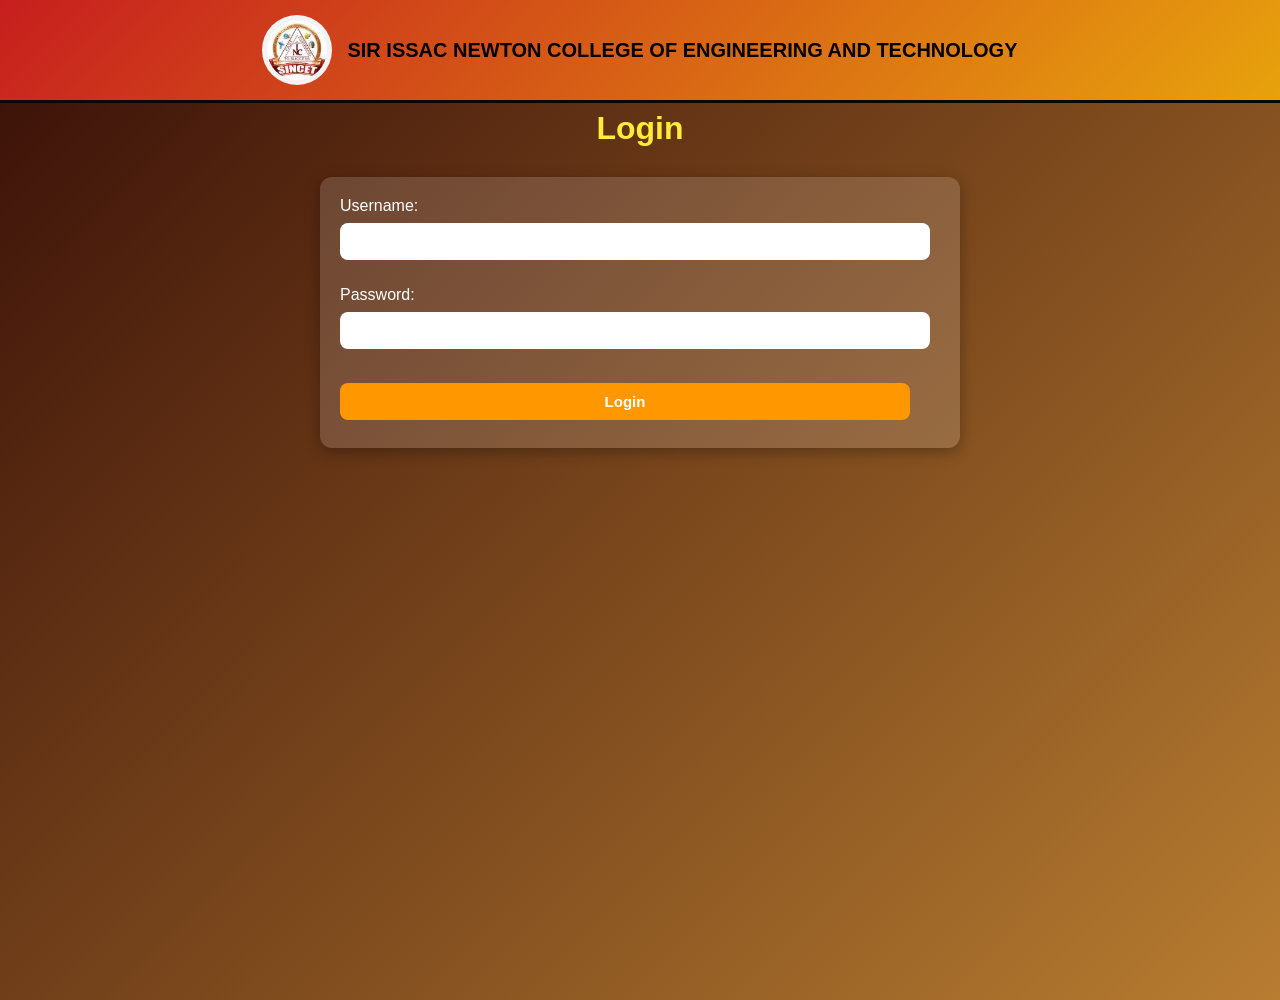
<file: index.html>
<!DOCTYPE html>
<html lang="en">
<head>
  <meta charset="UTF-8">
  <title>Digital Notice Board - Student</title>
  <link rel="stylesheet" href="style.css">
</head>
<body>
    <!-- ===== College Header ===== -->
  <header class="college-header">
  <img src="images/logo.png" alt="College Logo" class="college-logo">
  <h1 class="college-name">SIR ISSAC NEWTON COLLEGE OF ENGINEERING AND TECHNOLOGY</h1>
</header>


  <h1> Digital Notice Board</h1>

  <div id="notice-board"></div>

  <button onclick="logout()">Logout</button>

  <script src="script.js"></script>
  <script>
    checkAuth("student");

    // Function to show "x minutes ago"
    function timeAgo(dateString) {
      const now = new Date();
      const posted = new Date(dateString);
      const diff = Math.floor((now - posted) / 1000); // seconds

      if (diff < 60) return `${diff} seconds ago`;
      if (diff < 3600) return `${Math.floor(diff/60)} minutes ago`;
      if (diff < 86400) return `${Math.floor(diff/3600)} hours ago`;
      return `${Math.floor(diff/86400)} days ago`;
    }

    function loadNotices() {
      const notices = JSON.parse(localStorage.getItem("notices")) || [];
      const noticeBoard = document.getElementById("notice-board");
      noticeBoard.innerHTML = "";

      if (notices.length === 0) {
        noticeBoard.innerHTML = "<p>No notices available yet.</p>";
        return;
      }

      notices.forEach((notice) => {
        const div = document.createElement("div");
        div.className = "notice";
        div.innerHTML = `
          <h2>${notice.title}</h2>
          <p>${notice.content}</p>
          <small> Posted: ${timeAgo(notice.timestamp)}</small><br>
          ${notice.image ? `<img src="${notice.image}" width="200" alt="Notice Image"><br>` : ""}
          ${notice.pdf ? `<a href="${notice.pdf}" target="_blank" download="notice.pdf">📄 Open PDF</a><br>` : ""}
        `;
        noticeBoard.appendChild(div);
      });
    }

    loadNotices();
  </script>
</body>
</html>
</file>
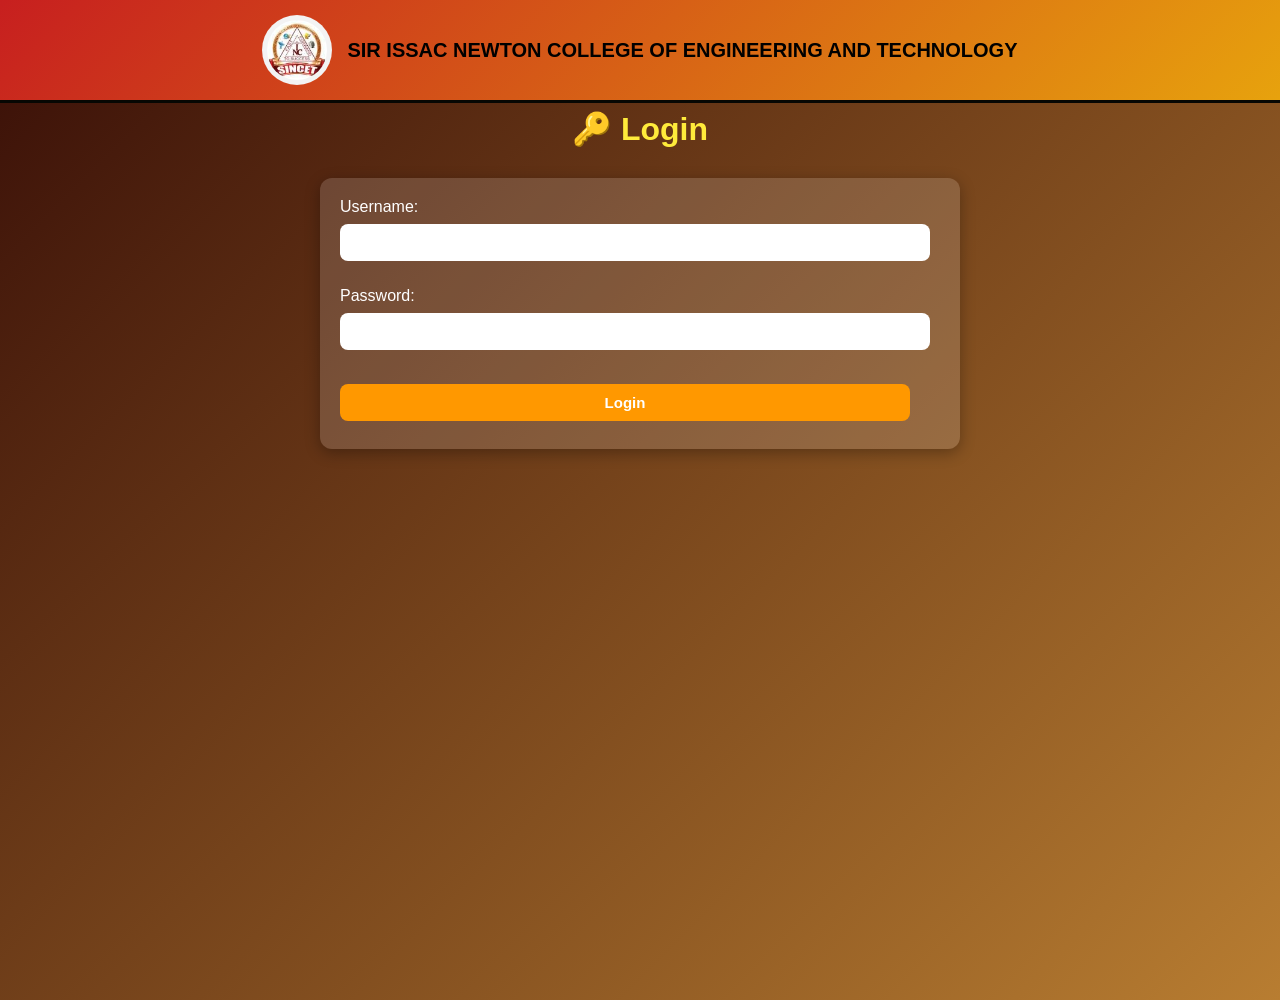
<file: Clg notice board/index.html>
<!DOCTYPE html>
<html lang="en">
<head>
  <meta charset="UTF-8">
  <title>Digital Notice Board - Student</title>
  <link rel="stylesheet" href="style.css">
</head>
<body>
    <!-- ===== College Header ===== -->
  <header class="college-header">
  <img src="images/logo.png" alt="College Logo" class="college-logo">
  <h1 class="college-name">SIR ISSAC NEWTON COLLEGE OF ENGINEERING AND TECHNOLOGY</h1>
</header>


  <h1>📢 Digital Notice Board</h1>

  <div id="notice-board"></div>

  <button onclick="logout()">Logout</button>

  <script src="script.js"></script>
  <script>
    checkAuth("student");

    // Function to show "x minutes ago"
    function timeAgo(dateString) {
      const now = new Date();
      const posted = new Date(dateString);
      const diff = Math.floor((now - posted) / 1000); // seconds

      if (diff < 60) return `${diff} seconds ago`;
      if (diff < 3600) return `${Math.floor(diff/60)} minutes ago`;
      if (diff < 86400) return `${Math.floor(diff/3600)} hours ago`;
      return `${Math.floor(diff/86400)} days ago`;
    }

    function loadNotices() {
      const notices = JSON.parse(localStorage.getItem("notices")) || [];
      const noticeBoard = document.getElementById("notice-board");
      noticeBoard.innerHTML = "";

      if (notices.length === 0) {
        noticeBoard.innerHTML = "<p>No notices available yet.</p>";
        return;
      }

      notices.forEach((notice) => {
        const div = document.createElement("div");
        div.className = "notice";
        div.innerHTML = `
          <h2>${notice.title}</h2>
          <p>${notice.content}</p>
          <small>📅 Posted: ${timeAgo(notice.timestamp)}</small><br>
          ${notice.image ? `<img src="${notice.image}" width="200" alt="Notice Image"><br>` : ""}
          ${notice.pdf ? `<a href="${notice.pdf}" target="_blank" download="notice.pdf">📄 Open PDF</a><br>` : ""}
        `;
        noticeBoard.appendChild(div);
      });
    }

    loadNotices();
  </script>
</body>
</html>
</file>
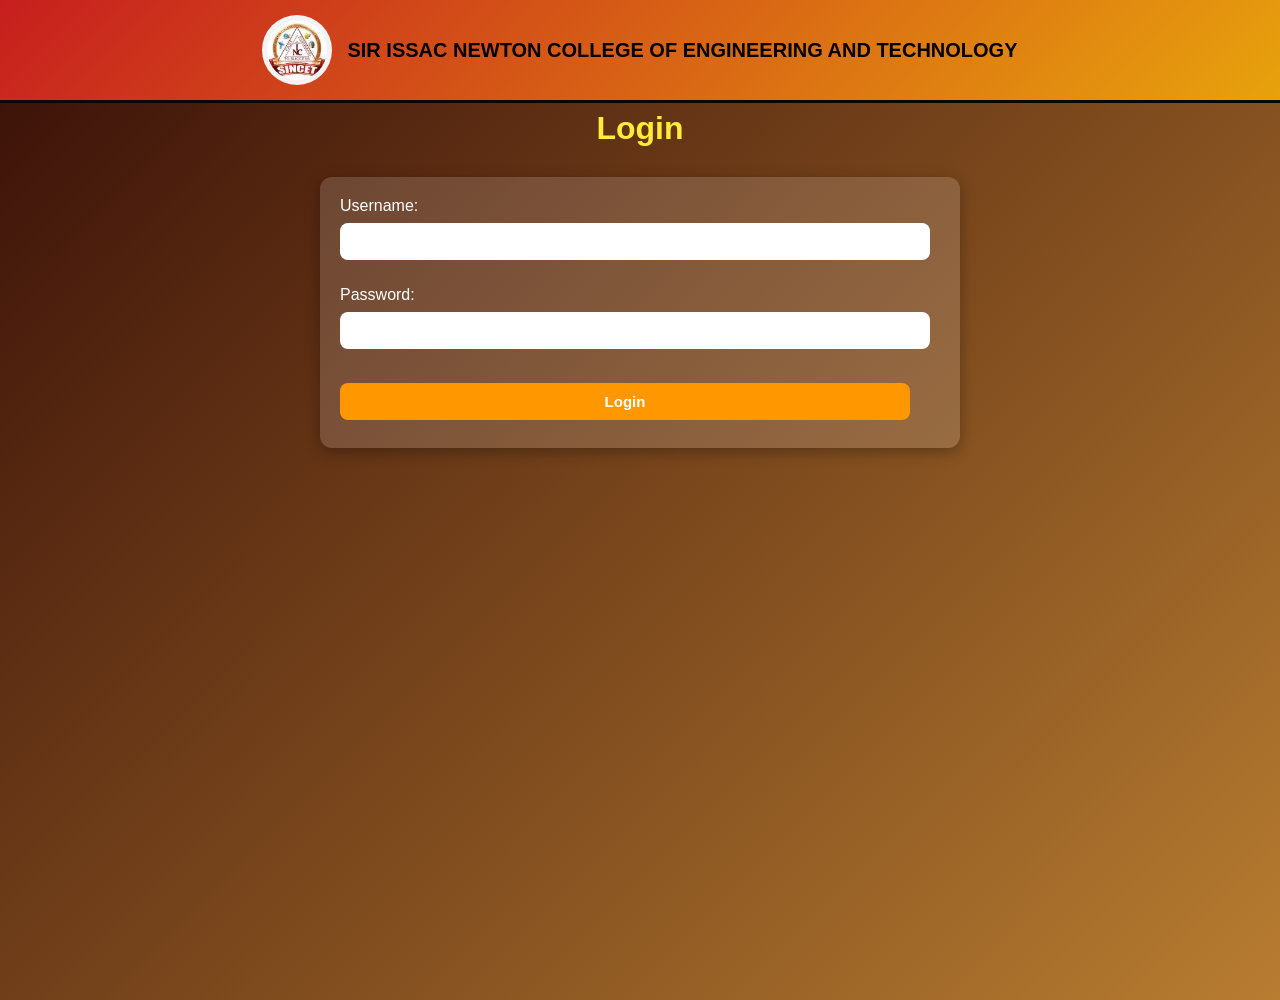
<file: admin.html>
<!DOCTYPE html>
<html lang="en">
<head>
  <meta charset="UTF-8">
  <title>Admin - Digital Notice Board</title>
  <link rel="stylesheet" href="style.css">
</head>
<body>
 
  <!-- ===== College Header ===== -->
  <header class="college-header">
  <img src="images/logo.png" alt="College Logo" class="college-logo">
  <h1 class="college-name">SIR ISSAC NEWTON COLLEGE OF ENGINEERING AND TECHNOLOGY</h1>
</header>


  <h1> Admin Panel - Manage Notices</h1>

  <!-- Form -->
  <form id="noticeForm">
    <input type="hidden" id="editIndex" value="">
    <input type="text" id="title" placeholder="Notice Title" required><br><br>
    <textarea id="content" placeholder="Write your notice..." required></textarea><br><br>
    <input type="file" id="imageUpload" accept="image/*"><br><br>
    <input type="file" id="pdfUpload" accept="application/pdf"><br><br>
    <button type="submit">Post Notice</button>
  </form>

  <hr>

  <!-- Notice List -->
  <h2> Posted Notices</h2>
  <div id="notice-board"></div>

  <button onclick="logout()">Logout</button>

  <script src="script.js"></script>
  <script>
    checkAuth("admin"); //  only admin can access

    // Convert file to Base64
    const toBase64 = (file) => new Promise((resolve, reject) => {
      if (!file) return resolve(null);
      const reader = new FileReader();
      reader.readAsDataURL(file);
      reader.onload = () => resolve(reader.result);
      reader.onerror = (err) => reject(err);
    });

    // Load notices for admin (with edit + delete buttons)
    function loadNotices() {
      const notices = JSON.parse(localStorage.getItem("notices")) || [];
      const noticeBoard = document.getElementById("notice-board");
      noticeBoard.innerHTML = "";

      if (notices.length === 0) {
        noticeBoard.innerHTML = "<p>No notices posted yet.</p>";
        return;
      }

      notices.forEach((notice, index) => {
        const div = document.createElement("div");
        div.className = "notice";
        div.innerHTML = `
          <h3>${notice.title}</h3>
          <p>${notice.content}</p>
          <small> ${new Date(notice.timestamp).toLocaleString()}</small><br>
          ${notice.image ? `<img src="${notice.image}" width="200"><br>` : ""}
          ${notice.pdf ? `<a href="${notice.pdf}" target="_blank" download="notice.pdf">📄 Open PDF</a><br>` : ""}
          <button onclick="editNotice(${index})"> Edit</button>
          <button onclick="deleteNotice(${index})"> Delete</button>
        `;
        noticeBoard.appendChild(div);
      });
    }

    // Save or Update notice
    document.getElementById("noticeForm").addEventListener("submit", async (e) => {
      e.preventDefault();

      const title = document.getElementById("title").value;
      const content = document.getElementById("content").value;
      const imageFile = document.getElementById("imageUpload").files[0];
      const pdfFile = document.getElementById("pdfUpload").files[0];
      const editIndex = document.getElementById("editIndex").value;

      const image = await toBase64(imageFile);
      const pdf = await toBase64(pdfFile);

      let notices = JSON.parse(localStorage.getItem("notices")) || [];

      if (editIndex === "") {
        // New Notice
        const notice = {
          title,
          content,
          image,
          pdf,
          timestamp: new Date().toISOString()
        };
        notices.unshift(notice);
      } else {
        // Update existing
        notices[editIndex].title = title;
        notices[editIndex].content = content;
        if (image) notices[editIndex].image = image; // update only if new file uploaded
        if (pdf) notices[editIndex].pdf = pdf;
      }

      localStorage.setItem("notices", JSON.stringify(notices));

      alert(editIndex === "" ? " Notice posted!" : " Notice updated!");
      document.getElementById("noticeForm").reset();
      document.getElementById("editIndex").value = "";
      loadNotices();
    });

    // Edit notice
    function editNotice(index) {
      const notices = JSON.parse(localStorage.getItem("notices")) || [];
      const notice = notices[index];

      document.getElementById("title").value = notice.title;
      document.getElementById("content").value = notice.content;
      document.getElementById("editIndex").value = index;
      window.scrollTo(0, 0);
    }

    // Delete notice
    function deleteNotice(index) {
      let notices = JSON.parse(localStorage.getItem("notices")) || [];
      if (confirm("Are you sure you want to delete this notice?")) {
        notices.splice(index, 1);
        localStorage.setItem("notices", JSON.stringify(notices));
        loadNotices();
      }
    }

    loadNotices();
  </script>
</body>
</html>
</file>
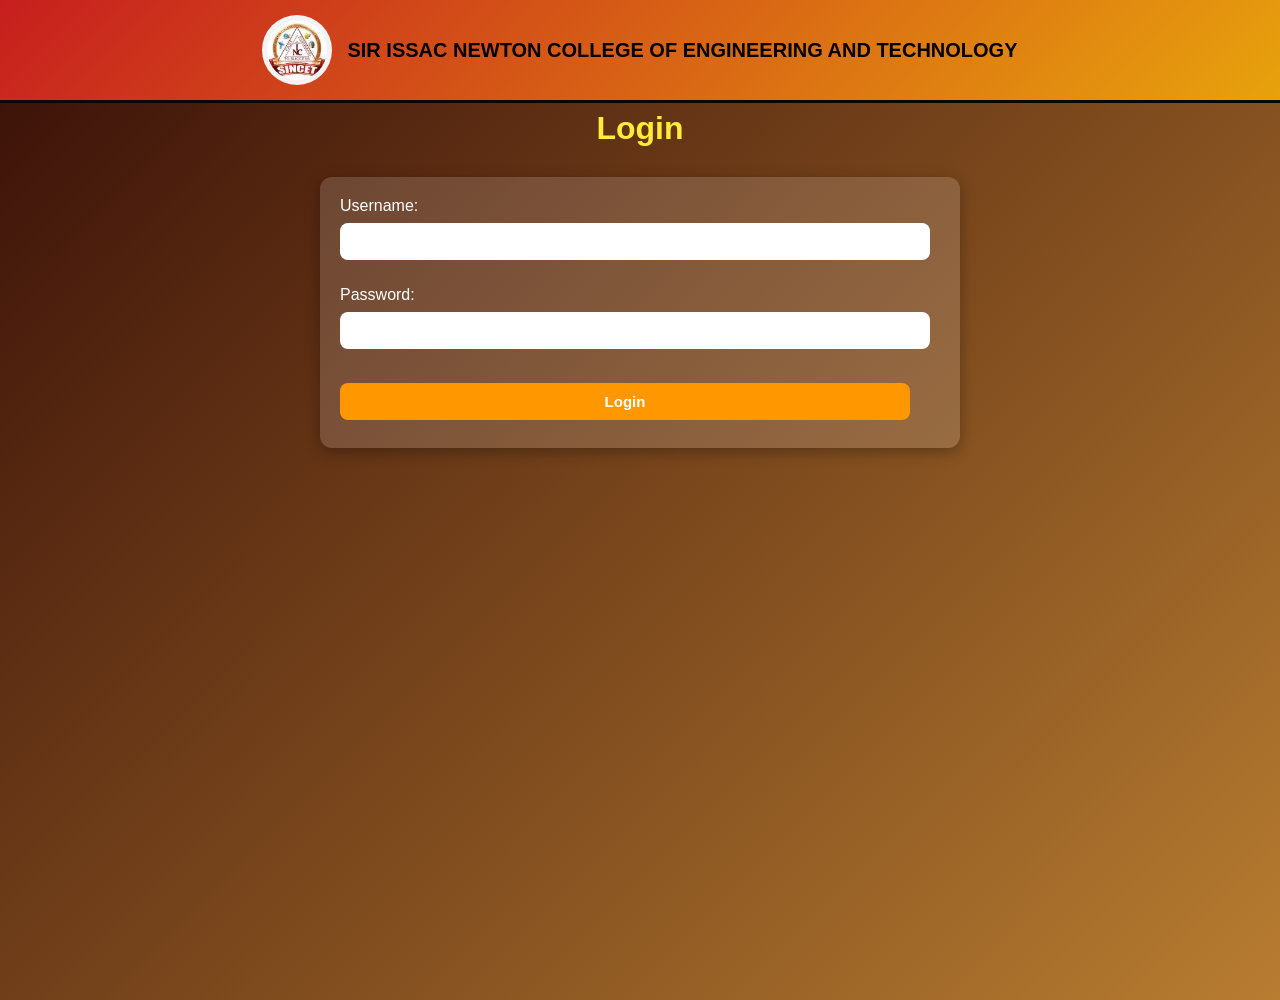
<file: login.html>
<!DOCTYPE html>
<html lang="en">
<head>
  <meta charset="UTF-8">
  <title>Login - Digital Notice Board</title>
  <link rel="stylesheet" href="style.css">
</head>
<body>
  <!-- ===== College Header ===== -->
  <header class="college-header">
  <img src="images/logo.png" alt="College Logo" class="college-logo">
  <h1 class="college-name">SIR ISSAC NEWTON COLLEGE OF ENGINEERING AND TECHNOLOGY</h1>
</header>

  <h1> Login</h1>
  <form id="loginForm">
    <label>Username:</label>
    <input type="text" id="username" required><br><br>
    <label>Password:</label>
    <input type="password" id="password" required><br><br>
    <button type="submit">Login</button>
  </form>

  <script src="script.js"></script>
  <script>
    document.getElementById("loginForm").addEventListener("submit", function(e) {
      e.preventDefault();

      const username = document.getElementById("username").value.trim();
      const password = document.getElementById("password").value.trim();

      const users = {
        "admin01": { password: "admin123", role: "admin" },
        "student01": { password: "stud123", role: "student" }
      };

      if (users[username] && users[username].password === password) {
        localStorage.setItem("loggedInUser", JSON.stringify({
          username: username,
          role: users[username].role
        }));

        if (users[username].role === "admin") {
          window.location.href = "admin.html";
        } else {
          window.location.href = "index.html";
        }
      } else {
        alert(" Invalid Username or Password!");
      }
    });
  </script>
</body>
</html>
</file>
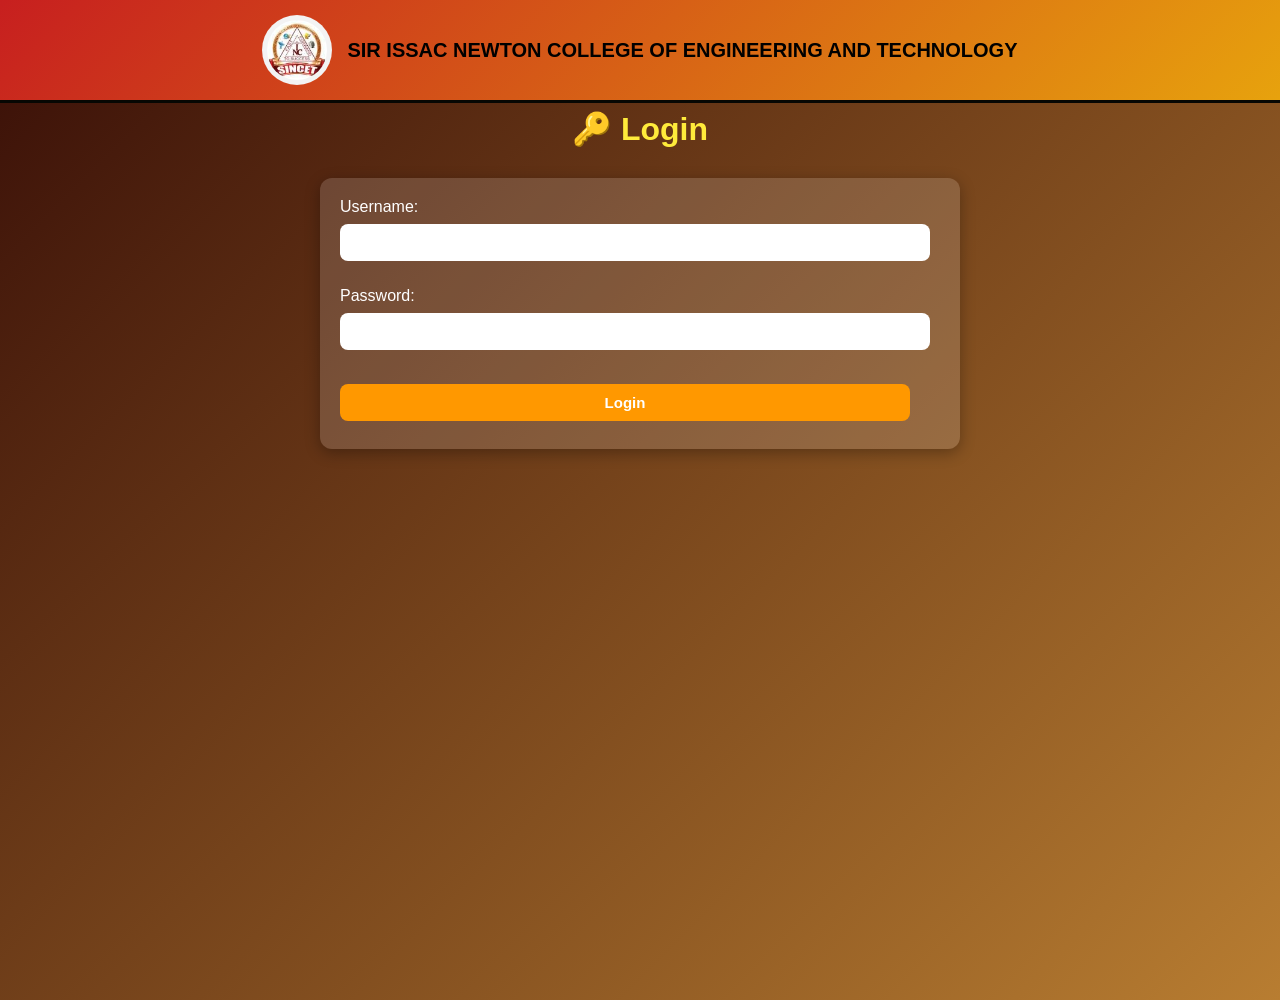
<file: Clg notice board/admin.html>
<!DOCTYPE html>
<html lang="en">
<head>
  <meta charset="UTF-8">
  <title>Admin - Digital Notice Board</title>
  <link rel="stylesheet" href="style.css">
</head>
<body>
 
  <!-- ===== College Header ===== -->
  <header class="college-header">
  <img src="images/logo.png" alt="College Logo" class="college-logo">
  <h1 class="college-name">SIR ISSAC NEWTON COLLEGE OF ENGINEERING AND TECHNOLOGY</h1>
</header>


  <h1>📝 Admin Panel - Manage Notices</h1>

  <!-- Form -->
  <form id="noticeForm">
    <input type="hidden" id="editIndex" value="">
    <input type="text" id="title" placeholder="Notice Title" required><br><br>
    <textarea id="content" placeholder="Write your notice..." required></textarea><br><br>
    <input type="file" id="imageUpload" accept="image/*"><br><br>
    <input type="file" id="pdfUpload" accept="application/pdf"><br><br>
    <button type="submit">Post Notice</button>
  </form>

  <hr>

  <!-- Notice List -->
  <h2>📢 Posted Notices</h2>
  <div id="notice-board"></div>

  <button onclick="logout()">Logout</button>

  <script src="script.js"></script>
  <script>
    checkAuth("admin"); // ✅ only admin can access

    // Convert file to Base64
    const toBase64 = (file) => new Promise((resolve, reject) => {
      if (!file) return resolve(null);
      const reader = new FileReader();
      reader.readAsDataURL(file);
      reader.onload = () => resolve(reader.result);
      reader.onerror = (err) => reject(err);
    });

    // Load notices for admin (with edit + delete buttons)
    function loadNotices() {
      const notices = JSON.parse(localStorage.getItem("notices")) || [];
      const noticeBoard = document.getElementById("notice-board");
      noticeBoard.innerHTML = "";

      if (notices.length === 0) {
        noticeBoard.innerHTML = "<p>No notices posted yet.</p>";
        return;
      }

      notices.forEach((notice, index) => {
        const div = document.createElement("div");
        div.className = "notice";
        div.innerHTML = `
          <h3>${notice.title}</h3>
          <p>${notice.content}</p>
          <small>📅 ${new Date(notice.timestamp).toLocaleString()}</small><br>
          ${notice.image ? `<img src="${notice.image}" width="200"><br>` : ""}
          ${notice.pdf ? `<a href="${notice.pdf}" target="_blank" download="notice.pdf">📄 Open PDF</a><br>` : ""}
          <button onclick="editNotice(${index})">✏️ Edit</button>
          <button onclick="deleteNotice(${index})">🗑️ Delete</button>
        `;
        noticeBoard.appendChild(div);
      });
    }

    // Save or Update notice
    document.getElementById("noticeForm").addEventListener("submit", async (e) => {
      e.preventDefault();

      const title = document.getElementById("title").value;
      const content = document.getElementById("content").value;
      const imageFile = document.getElementById("imageUpload").files[0];
      const pdfFile = document.getElementById("pdfUpload").files[0];
      const editIndex = document.getElementById("editIndex").value;

      const image = await toBase64(imageFile);
      const pdf = await toBase64(pdfFile);

      let notices = JSON.parse(localStorage.getItem("notices")) || [];

      if (editIndex === "") {
        // New Notice
        const notice = {
          title,
          content,
          image,
          pdf,
          timestamp: new Date().toISOString()
        };
        notices.unshift(notice);
      } else {
        // Update existing
        notices[editIndex].title = title;
        notices[editIndex].content = content;
        if (image) notices[editIndex].image = image; // update only if new file uploaded
        if (pdf) notices[editIndex].pdf = pdf;
      }

      localStorage.setItem("notices", JSON.stringify(notices));

      alert(editIndex === "" ? "✅ Notice posted!" : "✏️ Notice updated!");
      document.getElementById("noticeForm").reset();
      document.getElementById("editIndex").value = "";
      loadNotices();
    });

    // Edit notice
    function editNotice(index) {
      const notices = JSON.parse(localStorage.getItem("notices")) || [];
      const notice = notices[index];

      document.getElementById("title").value = notice.title;
      document.getElementById("content").value = notice.content;
      document.getElementById("editIndex").value = index;
      window.scrollTo(0, 0);
    }

    // Delete notice
    function deleteNotice(index) {
      let notices = JSON.parse(localStorage.getItem("notices")) || [];
      if (confirm("Are you sure you want to delete this notice?")) {
        notices.splice(index, 1);
        localStorage.setItem("notices", JSON.stringify(notices));
        loadNotices();
      }
    }

    loadNotices();
  </script>
</body>
</html>
</file>
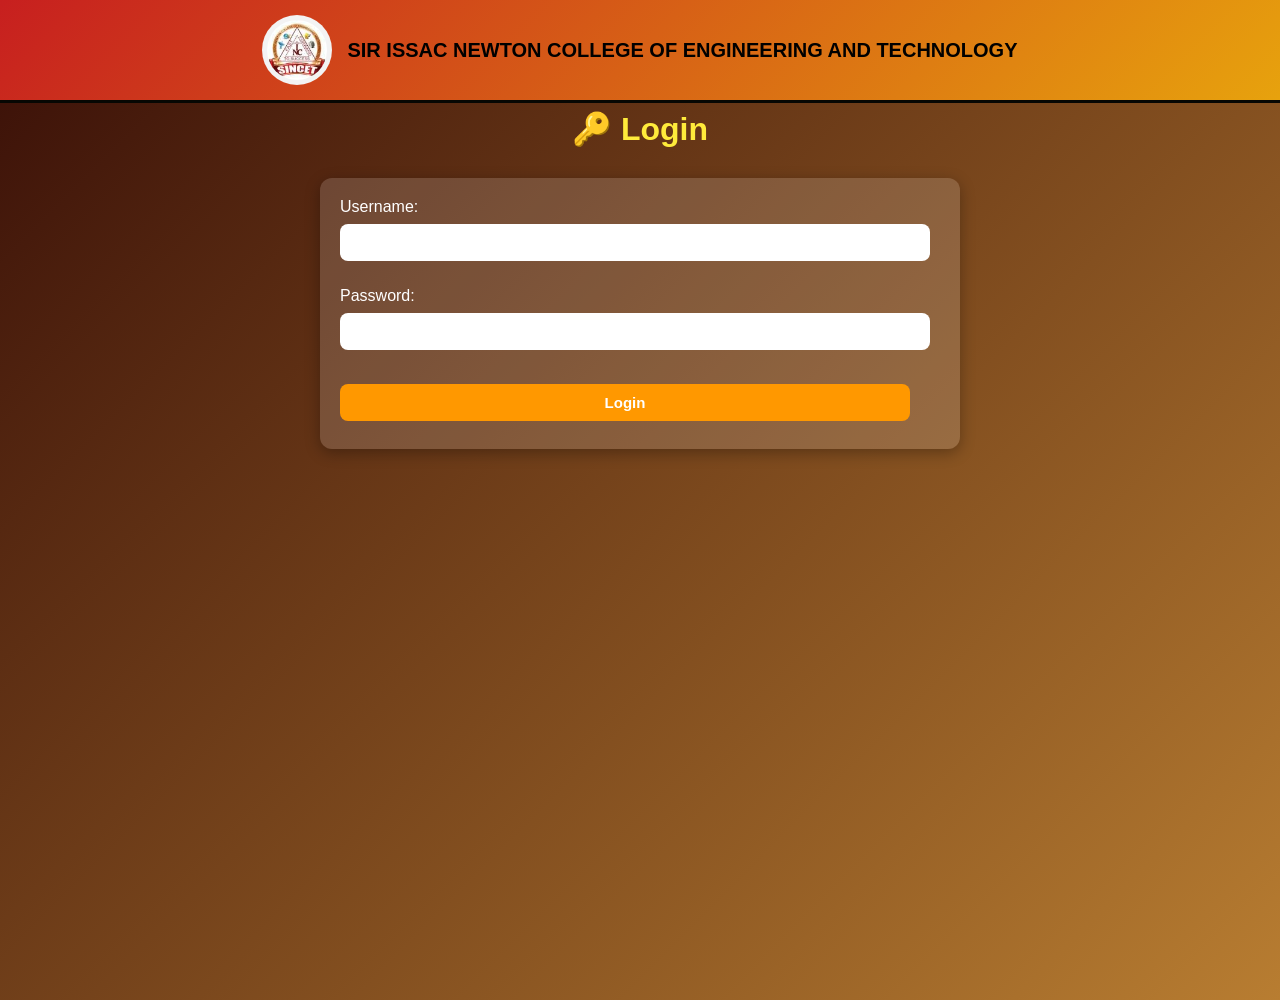
<file: Clg notice board/login.html>
<!DOCTYPE html>
<html lang="en">
<head>
  <meta charset="UTF-8">
  <title>Login - Digital Notice Board</title>
  <link rel="stylesheet" href="style.css">
</head>
<body>
  <!-- ===== College Header ===== -->
  <header class="college-header">
  <img src="images/logo.png" alt="College Logo" class="college-logo">
  <h1 class="college-name">SIR ISSAC NEWTON COLLEGE OF ENGINEERING AND TECHNOLOGY</h1>
</header>

  <h1>🔑 Login</h1>
  <form id="loginForm">
    <label>Username:</label>
    <input type="text" id="username" required><br><br>
    <label>Password:</label>
    <input type="password" id="password" required><br><br>
    <button type="submit">Login</button>
  </form>

  <script src="script.js"></script>
  <script>
    document.getElementById("loginForm").addEventListener("submit", function(e) {
      e.preventDefault();

      const username = document.getElementById("username").value.trim();
      const password = document.getElementById("password").value.trim();

      const users = {
        "admin01": { password: "admin123", role: "admin" },
        "student01": { password: "stud123", role: "student" }
      };

      if (users[username] && users[username].password === password) {
        localStorage.setItem("loggedInUser", JSON.stringify({
          username: username,
          role: users[username].role
        }));

        if (users[username].role === "admin") {
          window.location.href = "admin.html";
        } else {
          window.location.href = "index.html";
        }
      } else {
        alert("❌ Invalid Username or Password!");
      }
    });
  </script>
</body>
</html>
</file>
<file: style.css>
/* ===== Global Styles ===== */
body {
  font-family: 'Segoe UI', Tahoma, Geneva, Verdana, sans-serif;
  margin: 0;
  padding: 0;
  background: linear-gradient(135deg, #380e07, #b87d31); /* deep blue gradient */
  color: #fff;
  display: flex;
  flex-direction: column;
  align-items: center;
  min-height: 100vh;
}
/* ===== College Header (Fixed at Top) ===== */
:root { 
  --header-height-desktop: 100px; 
  --header-height-mobile: 80px; 
}

.college-header {
  position: fixed;
  top: 0;
  left: 0;
  right: 0;
  display: flex;
  align-items: center;
  justify-content: center;
  gap: 15px;
  padding: 15px;
  background:linear-gradient(135deg, #c71f1f, #e7a20d);
  border-bottom: 3px solid #070703;
  width: 100%;
  z-index: 9999;
  box-sizing: border-box;
}

.college-logo {
  height: 60px;
  width: 60px;
  border-radius: 50%;
  object-fit: cover;
  background: rgb(243, 243, 243);
  padding: 5px;
  flex-shrink: 0;   /* prevent shrinking */
}

.college-name {
  font-size: 20px;
  font-weight: bold;
  color: #000000;
  text-align: center;
}

/* Add space so content isn’t hidden behind fixed header */
body {
  padding-top: var(--header-height-desktop);
}

/* ===== Responsive (Mobile) ===== */
@media (max-width: 600px) {
  .college-header {
    flex-direction: column;
    text-align: center;
    gap: 8px;
    padding: 10px;
  }

  .college-logo {
    height: 50px;
    width: 50px;
  }

  .college-name {
    font-size: 16px;
  }

  body {
    padding-top: var(--header-height-mobile);
  }
}

/* Headings */
h1, h2, h3 {
  text-align: center;
  color: #ffeb3b; /* yellow highlight */
  margin: 10px 0;
}

/* Notice Container */
#notice-board {
  width: 80%;
  max-width: 800px;
  margin: 20px auto;
  padding: 15px;
  border-radius: 12px;
  background: rgba(255, 255, 255, 0.1);
  backdrop-filter: blur(8px);
  box-shadow: 0 8px 20px rgba(0,0,0,0.4);
}

/* Each Notice */
.notice {
  background: rgba(255, 255, 255, 0.15);
  border-radius: 10px;
  padding: 15px;
  margin: 15px 0;
  box-shadow: 0 4px 12px rgba(0,0,0,0.3);
  transition: transform 0.2s ease;
}
.notice:hover {
  transform: scale(1.02);
}

/* Forms */
form {
  background: rgba(255, 255, 255, 0.15);
  padding: 20px;
  border-radius: 12px;
  width: 80%;
  max-width: 600px;
  margin: 20px auto;
  box-shadow: 0 4px 15px rgba(0,0,0,0.3);
}

input, textarea, button {
  width: 95%;
  padding: 10px;
  margin: 8px 0;
  border-radius: 8px;
  border: none;
  font-size: 15px;
}

textarea {
  min-height: 80px;
  resize: vertical;
}

button {
  background: #ff9800;
  color: #fff;
  font-weight: bold;
  cursor: pointer;
  transition: background 0.3s;
}
button:hover {
  background: #f57c00;
}

/* Edit/Delete Buttons */
.notice button {
  width: auto;
  margin-right: 10px;
  padding: 6px 12px;
  font-size: 14px;
  border-radius: 6px;
}
.notice button:nth-child(1) { background: #4caf50; } /* Edit */
.notice button:nth-child(1):hover { background: #388e3c; }
.notice button:nth-child(2) { background: #f44336; } /* Delete */
.notice button:nth-child(2):hover { background: #c62828; }

/* Images */
.notice img {
  border-radius: 8px;
  margin-top: 8px;
  max-width: 100%;
  height: auto;
  box-shadow: 0 4px 10px rgba(0,0,0,0.4);
}

/* Links */
.notice a {
  display: inline-block;
  margin-top: 6px;
  color: #03a9f4;
  text-decoration: none;
  font-weight: bold;
}
.notice a:hover {
  text-decoration: underline;
}

/* Logout Button */
button[onclick="logout()"] {
  background: #e91e63;
}
button[onclick="logout()"]:hover {
  background: #ad1457;
}
</file>
<file: Clg notice board/style.css>
/* ===== Global Styles ===== */
body {
  font-family: 'Segoe UI', Tahoma, Geneva, Verdana, sans-serif;
  margin: 0;
  padding: 0;
  background: linear-gradient(135deg, #380e07, #b87d31); /* deep blue gradient */
  color: #fff;
  display: flex;
  flex-direction: column;
  align-items: center;
  min-height: 100vh;
}
/* ===== College Header (Fixed at Top) ===== */
:root { 
  --header-height-desktop: 100px; 
  --header-height-mobile: 80px; 
}

.college-header {
  position: fixed;
  top: 0;
  left: 0;
  right: 0;
  display: flex;
  align-items: center;
  justify-content: center;
  gap: 15px;
  padding: 15px;
  background:linear-gradient(135deg, #c71f1f, #e7a20d);
  border-bottom: 3px solid #070703;
  width: 100%;
  z-index: 9999;
  box-sizing: border-box;
}

.college-logo {
  height: 60px;
  width: 60px;
  border-radius: 50%;
  object-fit: cover;
  background: rgb(243, 243, 243);
  padding: 5px;
  flex-shrink: 0;   /* prevent shrinking */
}

.college-name {
  font-size: 20px;
  font-weight: bold;
  color: #000000;
  text-align: center;
}

/* Add space so content isn’t hidden behind fixed header */
body {
  padding-top: var(--header-height-desktop);
}

/* ===== Responsive (Mobile) ===== */
@media (max-width: 600px) {
  .college-header {
    flex-direction: column;
    text-align: center;
    gap: 8px;
    padding: 10px;
  }

  .college-logo {
    height: 50px;
    width: 50px;
  }

  .college-name {
    font-size: 16px;
  }

  body {
    padding-top: var(--header-height-mobile);
  }
}

/* Headings */
h1, h2, h3 {
  text-align: center;
  color: #ffeb3b; /* yellow highlight */
  margin: 10px 0;
}

/* Notice Container */
#notice-board {
  width: 80%;
  max-width: 800px;
  margin: 20px auto;
  padding: 15px;
  border-radius: 12px;
  background: rgba(255, 255, 255, 0.1);
  backdrop-filter: blur(8px);
  box-shadow: 0 8px 20px rgba(0,0,0,0.4);
}

/* Each Notice */
.notice {
  background: rgba(255, 255, 255, 0.15);
  border-radius: 10px;
  padding: 15px;
  margin: 15px 0;
  box-shadow: 0 4px 12px rgba(0,0,0,0.3);
  transition: transform 0.2s ease;
}
.notice:hover {
  transform: scale(1.02);
}

/* Forms */
form {
  background: rgba(255, 255, 255, 0.15);
  padding: 20px;
  border-radius: 12px;
  width: 80%;
  max-width: 600px;
  margin: 20px auto;
  box-shadow: 0 4px 15px rgba(0,0,0,0.3);
}

input, textarea, button {
  width: 95%;
  padding: 10px;
  margin: 8px 0;
  border-radius: 8px;
  border: none;
  font-size: 15px;
}

textarea {
  min-height: 80px;
  resize: vertical;
}

button {
  background: #ff9800;
  color: #fff;
  font-weight: bold;
  cursor: pointer;
  transition: background 0.3s;
}
button:hover {
  background: #f57c00;
}

/* Edit/Delete Buttons */
.notice button {
  width: auto;
  margin-right: 10px;
  padding: 6px 12px;
  font-size: 14px;
  border-radius: 6px;
}
.notice button:nth-child(1) { background: #4caf50; } /* Edit */
.notice button:nth-child(1):hover { background: #388e3c; }
.notice button:nth-child(2) { background: #f44336; } /* Delete */
.notice button:nth-child(2):hover { background: #c62828; }

/* Images */
.notice img {
  border-radius: 8px;
  margin-top: 8px;
  max-width: 100%;
  height: auto;
  box-shadow: 0 4px 10px rgba(0,0,0,0.4);
}

/* Links */
.notice a {
  display: inline-block;
  margin-top: 6px;
  color: #03a9f4;
  text-decoration: none;
  font-weight: bold;
}
.notice a:hover {
  text-decoration: underline;
}

/* Logout Button */
button[onclick="logout()"] {
  background: #e91e63;
}
button[onclick="logout()"]:hover {
  background: #ad1457;
}
</file>
